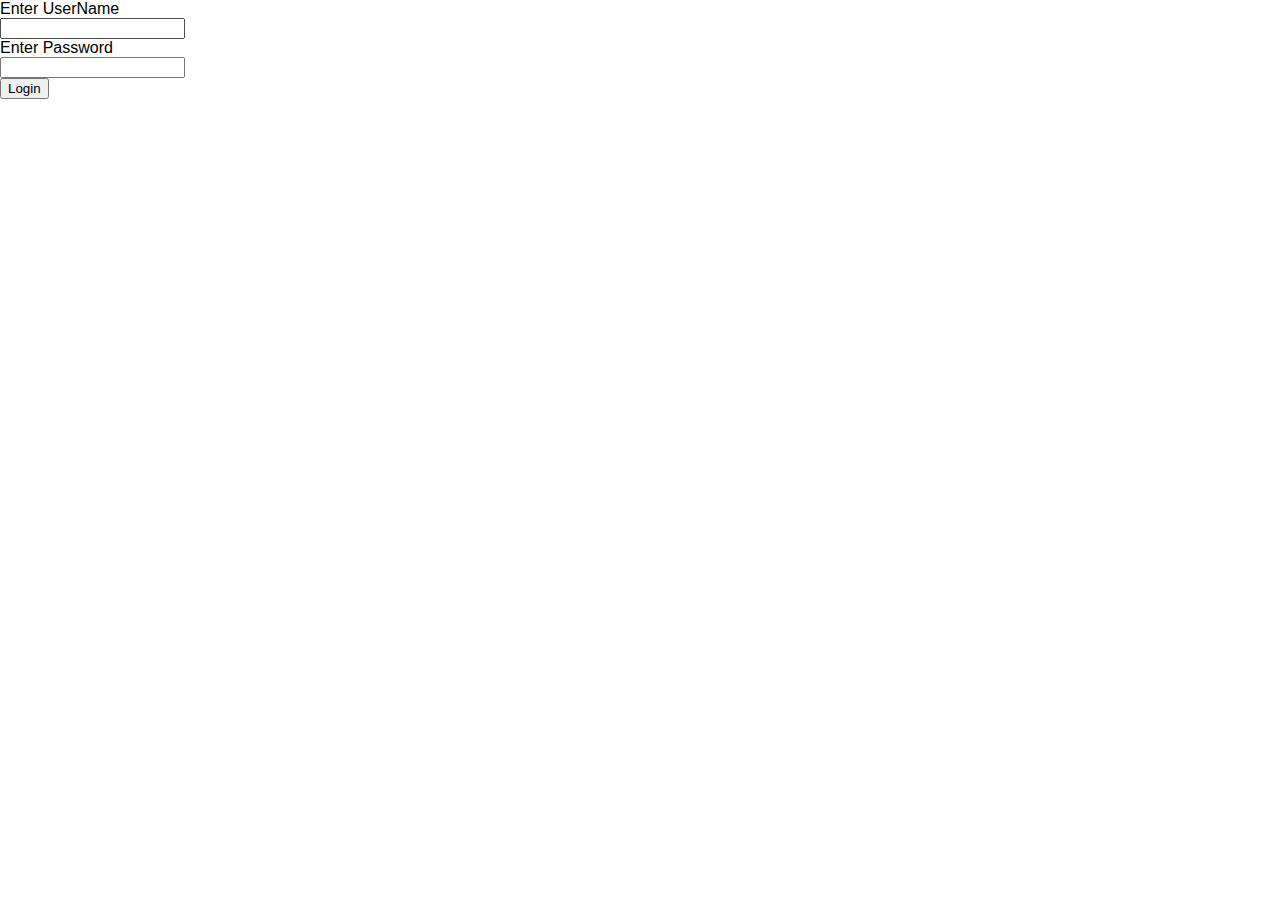
<file: onlinenotes/login.html>
<!DOCTYPE html>
<html lang="en">

<head>
    <meta charset="UTF-8">
    <meta http-equiv="X-UA-Compatible" content="IE=edge">
    <meta name="viewport" content="width=device-width, initial-scale=1.0">
    <title>Document</title>
    <link rel="stylesheet" href="css/style.css">
    <script src="js/jquery-3.6.0.min.js"></script>
    <script src="js/bootstrap.bundle.min.js"></script>
</head>

<body>
    <div class="login_content">
        <div class="container">
            <form action="login" class="form" method="post">
                <label for="email">Enter UserName</label><br>
                <input type="text" name="email" id="email"><br>
                <p class="errormsg">Enter the Email</p>

                <label for="pass">Enter Password</label><br>
                <input type="password" name="pass" id="pass"><br>
                <p class="errormsg">Enter the password</p>

                <input type="submit" value="Login">
            </form>
        </div>
    </div>


    <script>
        $("document").ready(function() {


            $(".form").submit(function() {
                var email = $("#email").val();


                var pass = $("#pass").val();

                if (email == "") {
                    em = 0;
                    $("#email").next("p").show();
                } else {
                    em = 1;
                    $("#email").next("p").hide();

                }

                if (pass == "") {
                    pas = 0;
                    $("#pass").next("p").show();

                } else {
                    pas = 1;
                    $("#pass").next("p").hide();

                }


                if (em == 1 && pas == 1) {
                    return true;

                } else {
                    return false;

                }
            })
        })
    </script>
    <script src="js/jquery-3.6.0.min.js"></script>
</body>

</html>
</file>
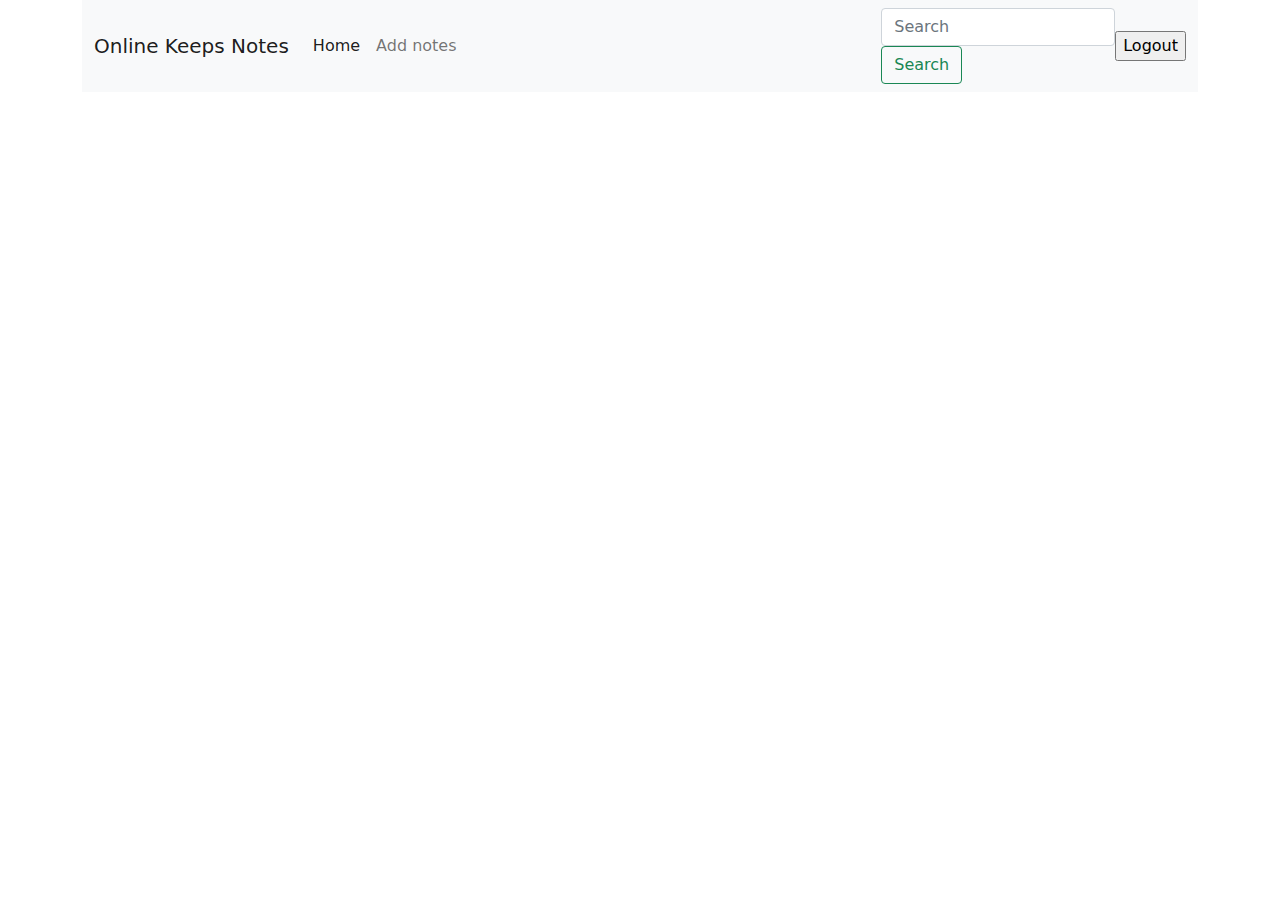
<file: onlinenotes/mainview.html>
<!DOCTYPE html>
<html lang="en">

<head>
    <meta charset="UTF-8">
    <meta http-equiv="X-UA-Compatible" content="IE=edge">
    <meta name="viewport" content="width=device-width, initial-scale=1.0">
    <title>Document</title>
    <link rel="stylesheet" href="css/bootstrap.min.css">
    <script src="js/bootstrap.bundle.min.js"></script>
</head>

<body>
    <div class="mainview">
        <div class="container">
            <nav class="navbar navbar-expand-lg navbar-light bg-light">
                <div class="container-fluid">
                    <a class="navbar-brand" href="#">Online Keeps Notes</a>
                    <button class="navbar-toggler" type="button" data-bs-toggle="collapse" data-bs-target="#navbarSupportedContent" aria-controls="navbarSupportedContent" aria-expanded="false" aria-label="Toggle navigation">
                <span class="navbar-toggler-icon"></span>
              </button>
                    <div class="collapse navbar-collapse" id="navbarSupportedContent">
                        <ul class="navbar-nav me-auto mb-2 mb-lg-0">
                            <li class="nav-item">
                                <a class="nav-link active" aria-current="page" href="#">Home</a>
                            </li>
                            <li class="nav-item">

                                <!-- Button trigger modal -->
                                <a class="nav-link" data-bs-toggle="modal" data-bs-target="#exampleModal">
                                 Add notes
                                </a>

                                <!-- Modal -->
                                <div class="modal fade" id="exampleModal" tabindex="-1" aria-labelledby="exampleModalLabel" aria-hidden="true">
                                    <div class="modal-dialog">
                                        <div class="modal-content">
                                            <div class="modal-header">
                                                <h5 class="modal-title" id="exampleModalLabel">Enter notes</h5>
                                                <button type="button" class="btn-close" data-bs-dismiss="modal" aria-label="Close"></button>
                                            </div>
                                            <form action="addnote" method="post">
                                                <div class="modal-body">
                                                    <input type="text" name="title" id="title" placeholder="Enter Title"><br>
                                                    <input type="text" name="descrip" id="descrip" placeholder="Enter Description">
                                                </div>
                                                <div class="modal-footer">
                                                    <button type="button" class="btn btn-secondary" data-bs-dismiss="modal">Close</button>
                                                    <button type="submit" class="btn btn-primary">Save changes</button>
                                                </div>
                                            </form>
                                        </div>
                                    </div>
                                </div>


                            </li>


                        </ul>
                        <form action="search" method="post">
                            <input class="form-control me-2" name="search" type="search" placeholder="Search" aria-label="Search">
                            <button class="btn btn-outline-success" type="submit">Search</button>
                        </form>
                        </form>
                        <div class="logout">
                            <form action="logout" method="get">
                                <input type="submit" value="Logout">
                            </form>
                        </div>
                    </div>
            </nav>
            <div class="row">
</file>
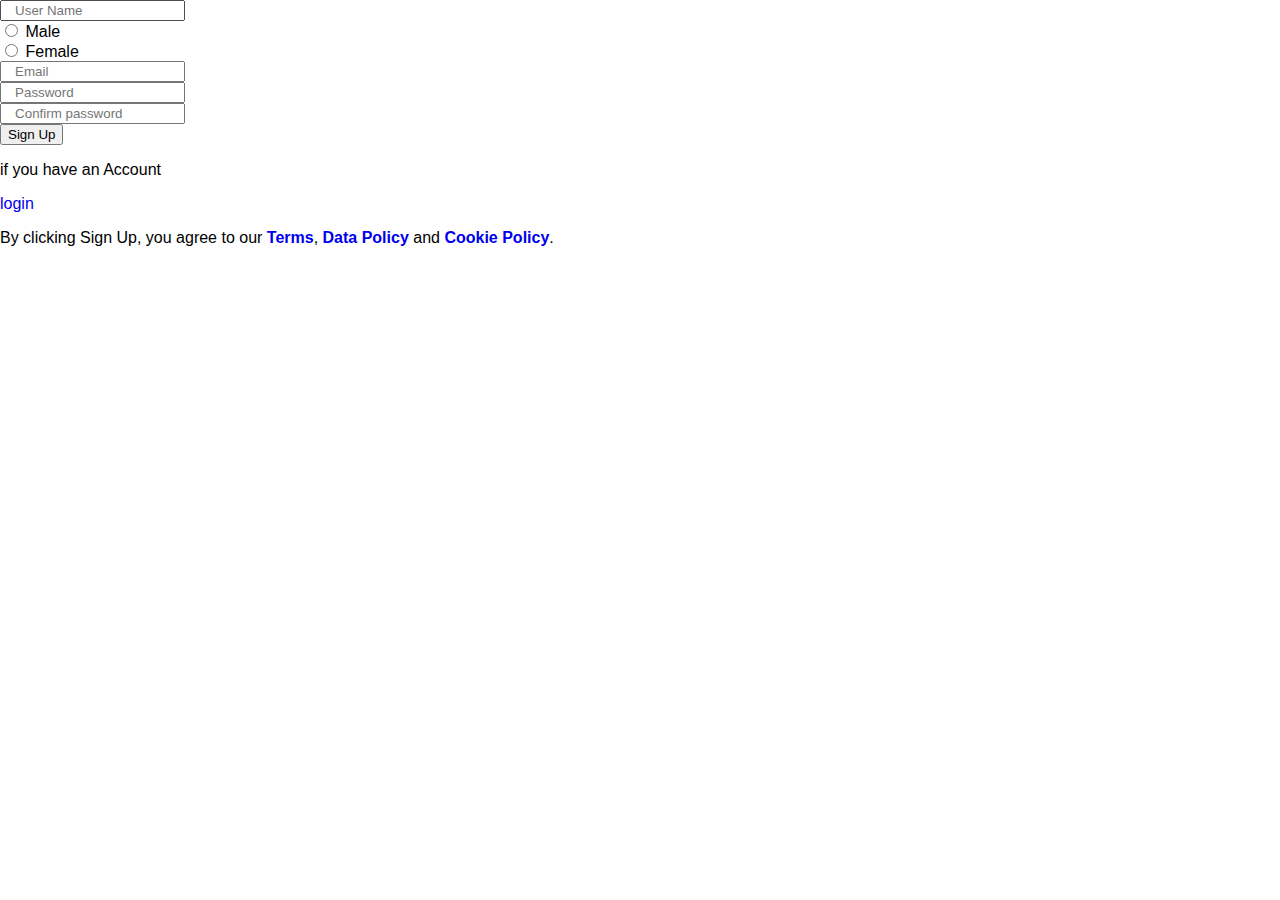
<file: onlinenotes/signup.html>
<!DOCTYPE html>
<html lang="en">

<head>
    <meta charset="UTF-8">
    <meta http-equiv="X-UA-Compatible" content="IE=edge">
    <meta name="viewport" content="width=device-width, initial-scale=1.0">
    <!-- <script src="js/custom.js"></script> -->
    <link rel="stylesheet" href="css/style.css">
    <script src="js/jquery-3.6.0.min.js"></script>
    <title>Document</title>
</head>

<body>
    <div class="login_content">
        <div class="container">
            <form action="signup" class="form" method="post">

                <div class="inputpass">
                    <input class="name" type="text" name="fname" id="fname" placeholder="   User Name">
                    <p class="errormsg">Enter First Name</p>
                </div>
                <div class="inputpass">
                    <input class="gender" type="radio" name="gender" id="male" value="Male">
                    <label for="male">Male</label><br>
                    <input class="gender" type="radio" name="gender" id="female" value="Female">
                    <label for="female" id="radio">Female</label>
                    <p class="errormsg">check the gender</p>
                </div>

                <div class="inputpass">
                    <input class="name" type="email" name="email" id="email" placeholder="   Email">
                    <p class="errormsg">Enter the Email</p>
                </div>

                <div class="inputpass">
                    <input class="name" type="password" name="pass" id="pass" placeholder="   Password">
                    <p class="errormsg">Enter the password</p>
                </div>

                <div class="inputpass">
                    <input class="name" type="password" name="confpass" id="confpass" placeholder="   Confirm password">
                    <p class="errormsg">Enter confirm pass</p>
                    <p class="err">password Does not match</p>

                </div>

                <div class="button">
                    <input class="sub_btn" type="submit" id="sub_btn" value="Sign Up">
                </div>
                <div class="log_btn">
                    <p>if you have an Account</p>
                    <a href="login.html">login</a></div>

                <div class="privacy">
                    <p>By clicking Sign Up, you agree to our <b><a href="#"> Terms</a></b>, <b><a href="#">Data Policy</a></b> and <b><a href="#"> Cookie Policy</a></b>.</p>
                </div>

            </form>
        </div>
    </div>
    <script src="js/jquery-3.6.0.min.js"></script>
    <script src="js/custom.js"></script>
</body>

</html>
</file>
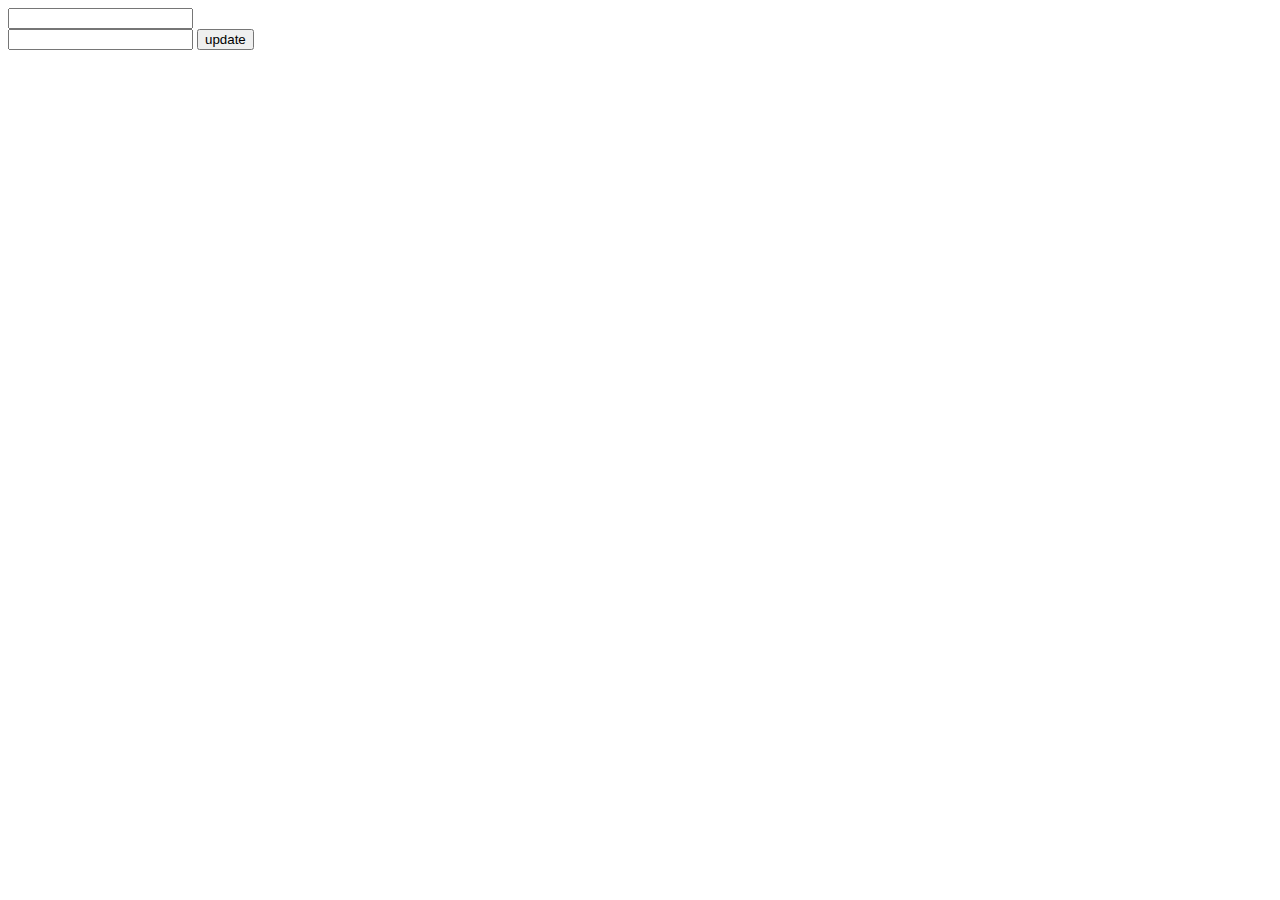
<file: onlinenotes/update.html>
<!DOCTYPE html>
<html lang="en">

<head>
    <meta charset="UTF-8">
    <meta http-equiv="X-UA-Compatible" content="IE=edge">
    <meta name="viewport" content="width=device-width, initial-scale=1.0">
    <title>Document</title>
</head>

<body>
    <form action="addnote" method="post">
        <input type="text" name="title" id="title"><br>
        <input type="text" name="descrip" id="descrip">
        <input type="submit" value="update">
    </form>

</body>

</html>
</file>
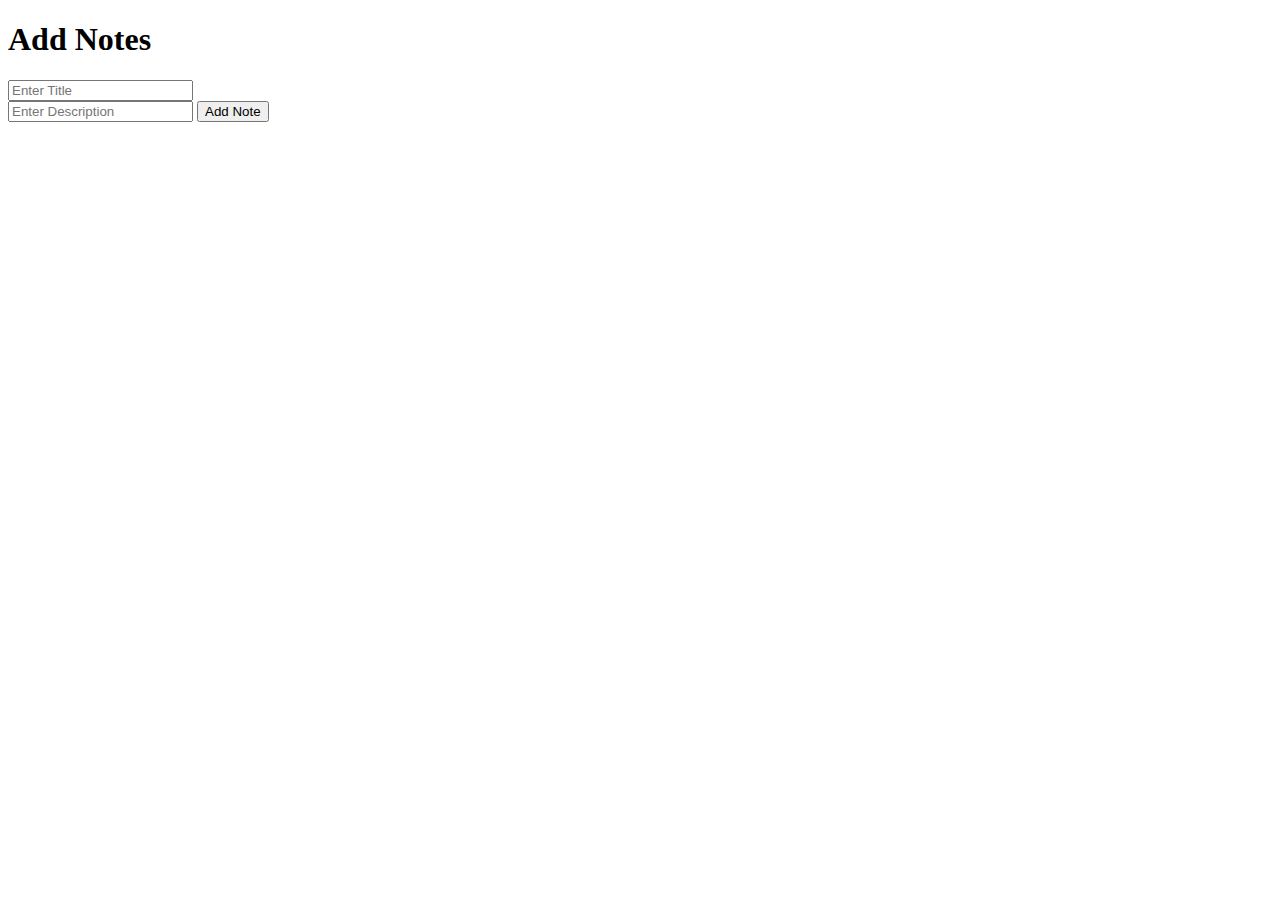
<file: V2.0/onlinenotes/addnotes.html>
<!DOCTYPE html>
<html lang="en">

<head>
    <meta charset="UTF-8">
    <meta http-equiv="X-UA-Compatible" content="IE=edge">
    <meta name="viewport" content="width=device-width, initial-scale=1.0">
    <h1>Add Notes</h1>
</head>

<body>
    <form action="addnote" method="post">

    
        <input type="text" name="title" id="title" placeholder="Enter Title"><br>
        <input type="text" name="descrip" id="descrip" placeholder="Enter Description">
     
        <input type="submit" value="Add Note">
    </form>

</body>

</html>
</file>
<file: onlinenotes/css/style.css>
body {
    margin: 0;
    padding: 0;
    font-family: Arial, Helvetica, sans-serif;
}

ul {
    margin: 0;
    padding: 0;
    list-style-type: none;
}

a {
    text-decoration: none;
}

.errormsg {
    display: none;
    color: red;
}

.err {
    display: none;
    color: red;
}


/* body {
    position: relative;
}

.inputpass p {
    position: absolute;
    right: 42px;
    top: 21px;
} */


/* .form .errormsg {
    position: absolute;
    left: 10rem;
    top: 6rem;
} */
</file>
